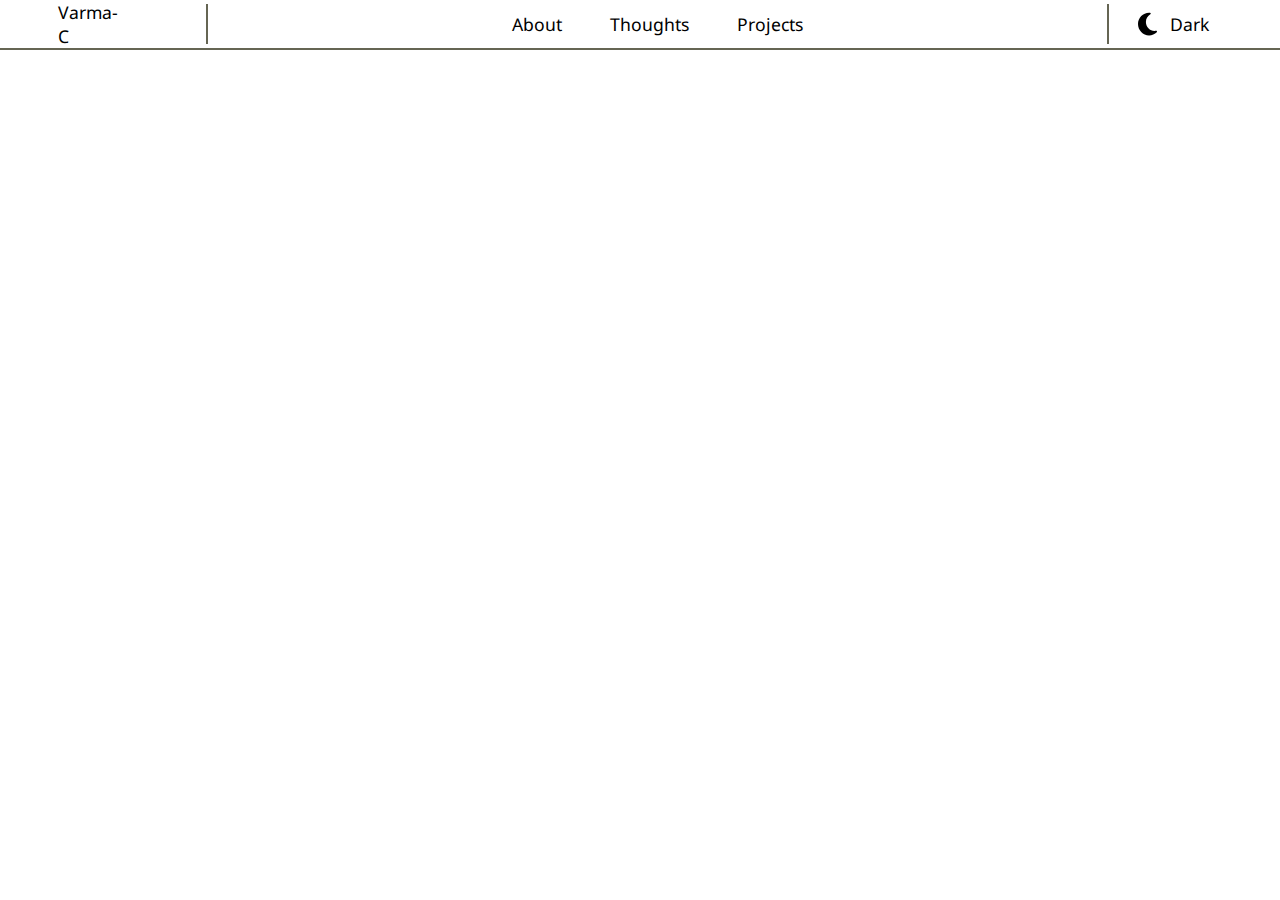
<file: index.html>
<html>
    <head>
        <meta name="viewport" content="width=device-width, intial-scale-1">
        <title>Varma Cephas</title>
        <link rel="stylesheet" href="main.css">
    </head>
    <body>
        <header>
            <nav>
                <ul>
                    <li class="logo-view-mode">
                        <a class="logo" href="index.html">Varma-C</a>
                        <div class="mode-moon view-mode" id="moon-mode">
                        <img class="moon-icon" src="assets/images/moon-solid.svg" alt="">
                        <a href="#" class="mode">Dark</a>
                        <a href="#" class="lightModeText">Light</a>
                        <!-- <a href="#" class="lightMode">Light</a> -->
                        <img src="assets/images/sunny-outline.svg" alt="">
                        </div>
                    </li>
                    <li>
                        <div class="left-line-tablet"></div>
                    </li>
                    </li>
                        <a class="nav-item" href="about.html">About</a>
                    </li>
                    <li>
                        <a class="nav-item" href="thoughts.html">Thoughts</a>
                    </li>
                    <li>
                        <a class="nav-item projects" href="projects.html">Projects</a>
                    </li>
                    <li>
                        <div class="right-line-tablet"></div>
                    </li>
                    <div class="mode-moon-tablet view-mode-tablet">
                        <img class="tablet-moon" src="assets/images/moon-solid.svg" alt="">
                        <a href="#" class="tablet-mode" class="mode" id="tablet-mode">Dark</a>
                        <a href="#" class="light-text" id="tablet-mode-light">Light</a>
                        <img src="assets/images/sunny-outline.svg" alt="">
                    </div>
                </ul>
            </nav>
        </header>  
        <script src="main.js"></script>     
    </body>
</html>
</file>
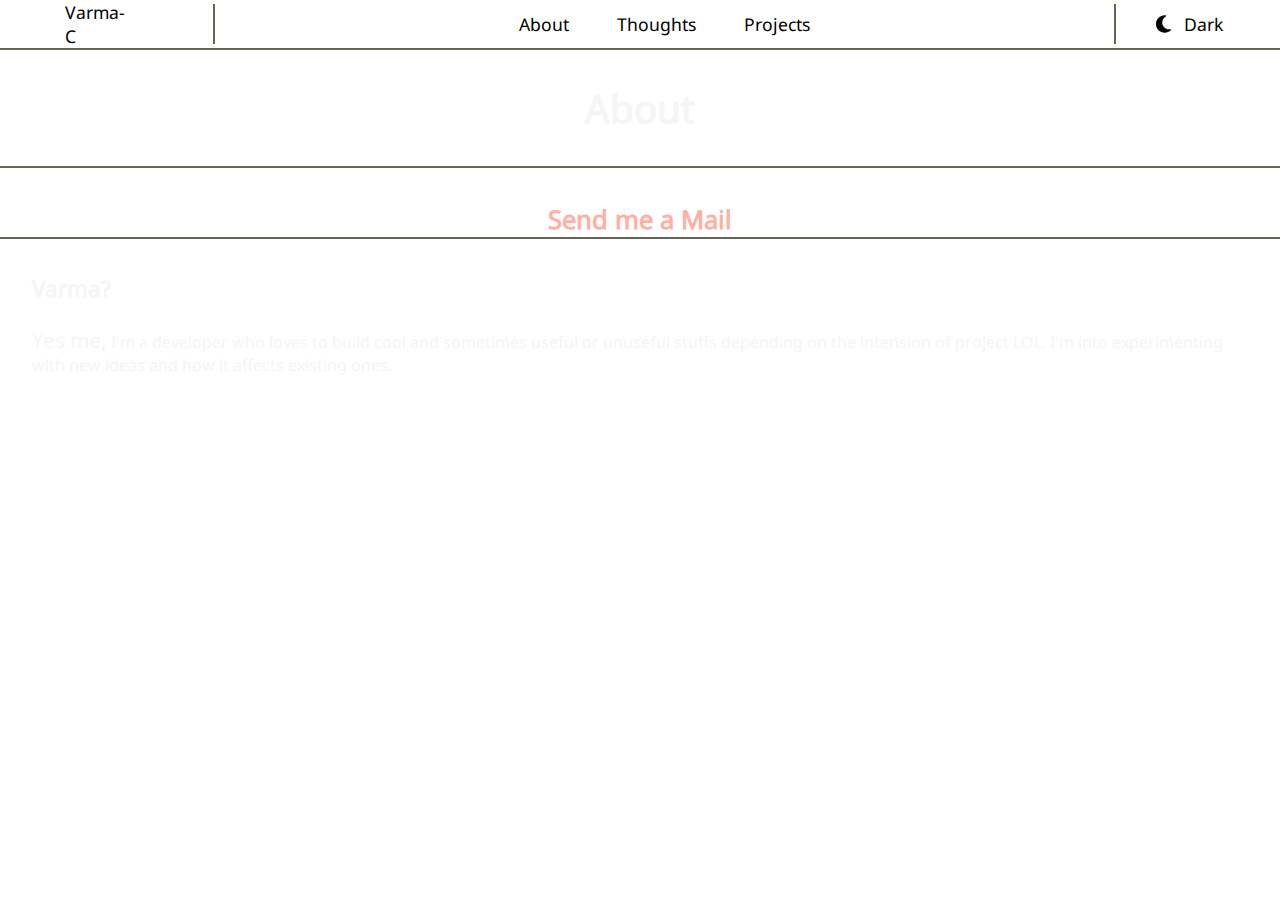
<file: about.html>
<html>
    <head>
        <meta name="viewport" content="width=device-width, intial-scale-1">
        <title>Varma Cephas</title>
        <link rel="stylesheet" href="main.css">
        <link rel="stylesheet" href="about.css">
    </head>
    <body>
        <header>
            <nav>
                <ul>
                    <li class="logo-view-mode">
                        <a class="logo" href="index.html">Varma-C</a>
                        <div class="mode-moon view-mode">
                        <img src="assets/images/moon-solid.svg" alt="">
                        <a href="#" class="mode">Dark</a>
                        </div>
                    </li>
                    <li>
                        <div class="left-line-tablet"></div>
                    </li>
                    </li>
                        <a class="nav-item" href="about.html">About</a>
                    </li>
                    <li>
                        <a class="nav-item" href="thoughts.html">Thoughts</a>
                    </li>
                    <li>
                        <a class="nav-item projects" href="projects.html">Projects</a>
                    </li>
                    <li>
                        <div class="right-line-tablet"></div>
                    </li>
                    <div class="mode-moon-tablet view-mode-tablet">
                        <img src="assets/images/moon-solid.svg" alt="">
                        <a href="#" class="tablet-mode">Dark</a>
                        </div>
                </ul>
            </nav>
        </header>

        <section class="about-me-heading">
            <h2>About</h2>
            <h4><a href="mailto:varmac231@gmail.com">Send me a Mail</a></h4>
        </section>

        <section class="hero-section">
            <!-- make this content like your're literally typing it into the browser's screen -->
            <h3>Varma?</h3>
            <p> <span class="answer">Yes me,</span> I'm a developer who loves to build cool and sometimes useful or unuseful stuffs depending on the intension
                of project LOL. I'm into experimenting with new ideas and how it affects existing ones.
            </p>
        </section>
        <script src="main.js"></script>     
    </body>
</html>
</file>
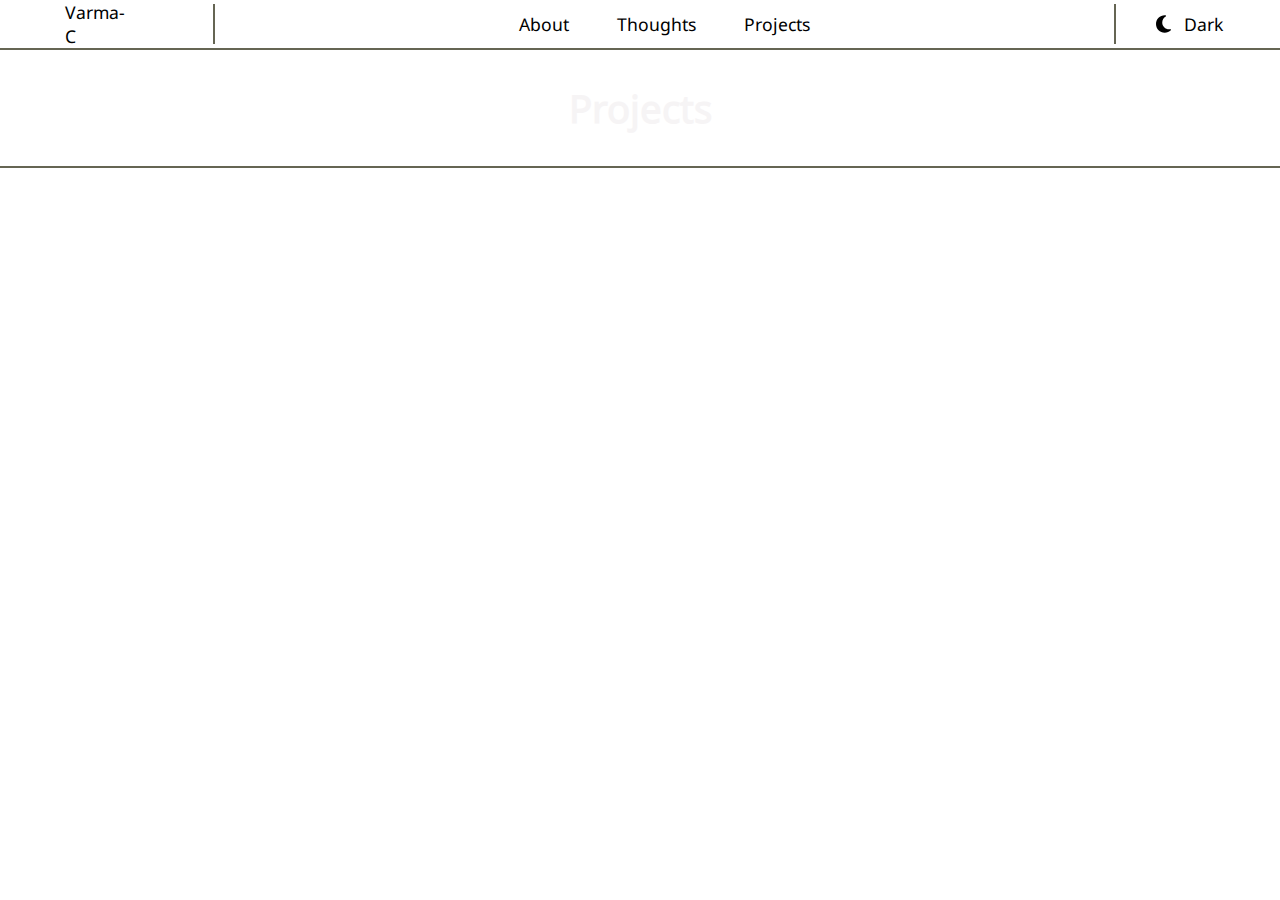
<file: projects.html>
<html>
    <head>
        <meta name="viewport" content="width=device-width, intial-scale-1">
        <title>Varma Cephas</title>
        <link rel="stylesheet" href="main.css">
        <link rel="stylesheet" href="projects.css">
    </head>
    <body>
        <header>
            <nav>
                <ul>
                    <li class="logo-view-mode">
                        <a class="logo" href="index.html">Varma-C</a>
                        <div class="mode-moon view-mode">
                        <img src="assets/images/moon-solid.svg" alt="">
                        <a href="#" class="mode">Dark</a>
                        </div>
                    </li>
                    <li>
                        <div class="left-line-tablet"></div>
                    </li>
                    </li>
                        <a class="nav-item" href="about.html">About</a>
                    </li>
                    <li>
                        <a class="nav-item" href="thoughts.html">Thoughts</a>
                    </li>
                    <li>
                        <a class="nav-item projects" href="projects.html">Projects</a>
                    </li>
                    <li>
                        <div class="right-line-tablet"></div>
                    </li>
                    <div class="mode-moon-tablet view-mode-tablet">
                        <img src="assets/images/moon-solid.svg" alt="">
                        <a href="#" class="tablet-mode">Dark</a>
                        </div>
                </ul>
            </nav>
        </header>

        <section class="projects-heading">
            <h2>Projects</h2>
        </section>
        <script src="main.js"></script>     
    </body>
</html>
</file>
<file: main.css>
@font-face {
    font-family: NotoSans;
    src: url(assets/font/NotoSans-Regular.ttf), format("true type");
}

html{
    box-sizing: border-box;
}

*::before, *::after{
    box-sizing: inherit;
}

body{
    margin: 0;
    padding: 0;
    font-family: NotoSans;
}



nav ul{
    margin: 0;
    padding: 0;
    list-style: none;
    display: flex;
    flex-flow: row wrap;
    border-bottom: 2px solid #656553;
    column-gap: 3rem;
    align-items: center;
    justify-content: center;
    font-size: 1.1rem;
    font-weight: 400;
    /* padding: 1rem 0 1rem 0; */
}

nav ul .mode-moon-tablet{
    display: none;
}
nav a{
    text-decoration: none;
    /* color: #F6F4F5; */
    color: black;
}

.toggleLightDarkMode{
    background-image: url(assets/images/texture2.jpg);
    /* background: white; */
}

.light-text{
    display: none;
}

.toggleDarkText{
    display: none;
}

.toggleMoonIcon{
    display: none;
}

.toggleLightText{
    display: block;
}

.lightModeText{
    display: none;
}

.toggleLightModeText{
    display: block;
}

.changeNavColor{
    color: #F6F4F5;
}

/* .lightMode{
    display: none;
} */


nav li:first-child{
    /* border: 2px solid gold; */
    flex-basis: 100%;
}

nav ul .logo-view-mode{
    border-bottom: 2px solid #656553;
    display: flex;
    justify-content: space-between;
    padding: 0 2rem 0 4rem;
}

.logo{
    padding-top: 1rem;
}


/* .toggleLightMode{
    
} */

.nav-item{
    padding: 0.5rem 0 0.5rem 0;
}
.view-mode{
    border-left: 2px solid #656553;
    padding: 1rem 0 0 2rem;
}

.mode-moon{
    display: flex;
    align-items: center;
    gap: 0.5rem;
    justify-content: center;
    padding-bottom: 0.7rem;
}

.mode-moon img{
    max-width: 30%;
}


@media (min-width:450px){
    nav ul {
        column-gap: 4rem;
    }
}

@media (min-width:450px){
    nav ul {
        column-gap: 4.5rem;
    }
}

@media (min-width:640px){
    nav ul {
        column-gap: 5rem;
    }

    nav ul .logo-view-mode{
        padding-left: 5rem;
    }
}

@media (min-width:700px){

    nav li:first-child{
        flex-basis: 0%;
    }
    nav ul {
        column-gap: 3rem;
        flex-flow: row;
    }

    .mode-moon img{
        display: none;
    }

    nav li .left-line-tablet{
        border-left: 2px solid #656553;
        height: 40px;
    }

    nav li .right-line-tablet{
        border-left: 2px solid #656553;
        height: 40px;
    }

    .mode{
        display: none;
    }

    .view-mode{
        display: none;
    }

    nav ul .logo-view-mode{
        padding: 0;
        border-bottom: none;
    }

    nav ul .mode-moon-tablet{
        display: flex;
        align-items: center;
        gap: 0.8rem;
        justify-content: center;
    }

    .mode-moon-tablet img{
        max-width: 30%;
    }

    .logo{
        padding-top: 0;
    }   
    
}

@media (min-width: 800px) {
    .logo{
        margin-right: 1.5rem;
    }
}

@media (min-width: 850px) {
    .logo{
        margin-right: 2.5rem;
    }

    nav ul .mode-moon-tablet{
        padding-left: 1.8rem;
    }
}

@media (min-width: 900px) {


    .logo{
        margin-right: 2.5rem;
    }

    nav ul .mode-moon-tablet{
        padding-left: 1.8rem;
    }

    nav li .left-line-tablet{
        padding-left: 3.5rem;
    }


    nav ul .mode-moon-tablet{
        padding-left: 0;
    }

    .projects{
        padding-right: 3.5rem;
    }
}

@media (min-width: 950px) {
    .projects{
        padding-right: 5rem;
    }
}


@media (min-width: 1000px) {
    .projects{
        padding-right: 7rem;
    }

    nav li .left-line-tablet{
        padding-left: 5rem;
    }
}


@media (min-width: 1050px) {
    .projects{
        padding-right: 10rem;
    }

    nav li .left-line-tablet{
        padding-left: 8rem;
    }
}

@media (min-width: 1120px) {
    .projects{
        padding-right: 10rem;
    }

    nav li .left-line-tablet{
        padding-left: 10rem;
    }
}


@media (min-width: 1150px) {
    .projects{
        padding-right: 12rem;
    }

    nav li .left-line-tablet{
        padding-left: 10rem;
    }
}



@media (min-width: 1170px) {
    .projects{
        padding-right: 12rem;
    }

    nav li .left-line-tablet{
        padding-left: 12rem;
    }
}


@media (min-width: 1220px) {
    .projects{
        padding-right: 14rem;
    }

    nav li .left-line-tablet{
        padding-left: 14rem;
    }
}


@media (min-width: 1270px) {
    .projects{
        padding-right: 15rem;
    }

    nav li .left-line-tablet{
        padding-left: 15rem;
    }
}

@media (min-width: 1270px) {
    .projects{
        padding-right: 16rem;
    }

    nav li .left-line-tablet{
        padding-left: 16rem;
    }
}


@media (min-width: 1300px) {
    .projects{
        padding-right: 17rem;
    }

    nav li .left-line-tablet{
        padding-left: 16rem;
    }
}



@media (min-width: 1350px) {
    .projects{
        padding-right: 18rem;
    }

    nav li .left-line-tablet{
        padding-left: 17rem;
    }
}







@media (min-width: 1400px) {
    .projects{
        padding-right: 19rem;
    }

    nav li .left-line-tablet{
        padding-left: 18rem;
    }
}



@media (min-width: 1450px) {
    .projects{
        padding-right: 20rem;
    }

    nav li .left-line-tablet{
        padding-left: 19rem;
    }
}




@media (min-width: 1490px) {
    .projects{
        padding-right: 21rem;
    }

    nav li .left-line-tablet{
        padding-left: 20rem;
    }
}



@media (min-width: 1528px) {
    .projects{
        padding-right: 22rem;
    }

    nav li .left-line-tablet{
        padding-left: 21rem;
    }
}


@media (min-width: 1570px) {
    .projects{
        padding-right: 25rem;
    }

    nav li .left-line-tablet{
        padding-left: 24rem;
    }
}


#textInHeader a{
    color: black;
}
</file>
<file: about.css>
.about-me-heading{
    color: #F6F4F5;
    text-align: center;
    font-size: 1.6rem;
}

.about-me-heading h2{
    border-bottom: 2px solid #656553;
    padding-bottom: 2rem;
}

.about-me-heading h4{
    border-bottom: 2px solid #656553;
}

.about-me-heading a{
    text-decoration: none;
    color: #ffb0a2;
}

.hero-section{
    color: #F6F4F5;
}

.hero-section h3{
    font-size: 1.4rem;
    /* border: 2px solid red; */
    padding-left: 2rem;
}

.hero-section .answer{
    font-size: 1.3rem;
    font-weight: 500;
}

.hero-section p{
    padding: 0 1.9rem 0 2rem;
}
</file>
<file: projects.css>
.projects-heading{
    color: #F6F4F5;
    text-align: center;
    font-size: 1.6rem;
}

.projects-heading h2{
    border-bottom: 2px solid #656553;
    padding-bottom: 2rem;
}
</file>
